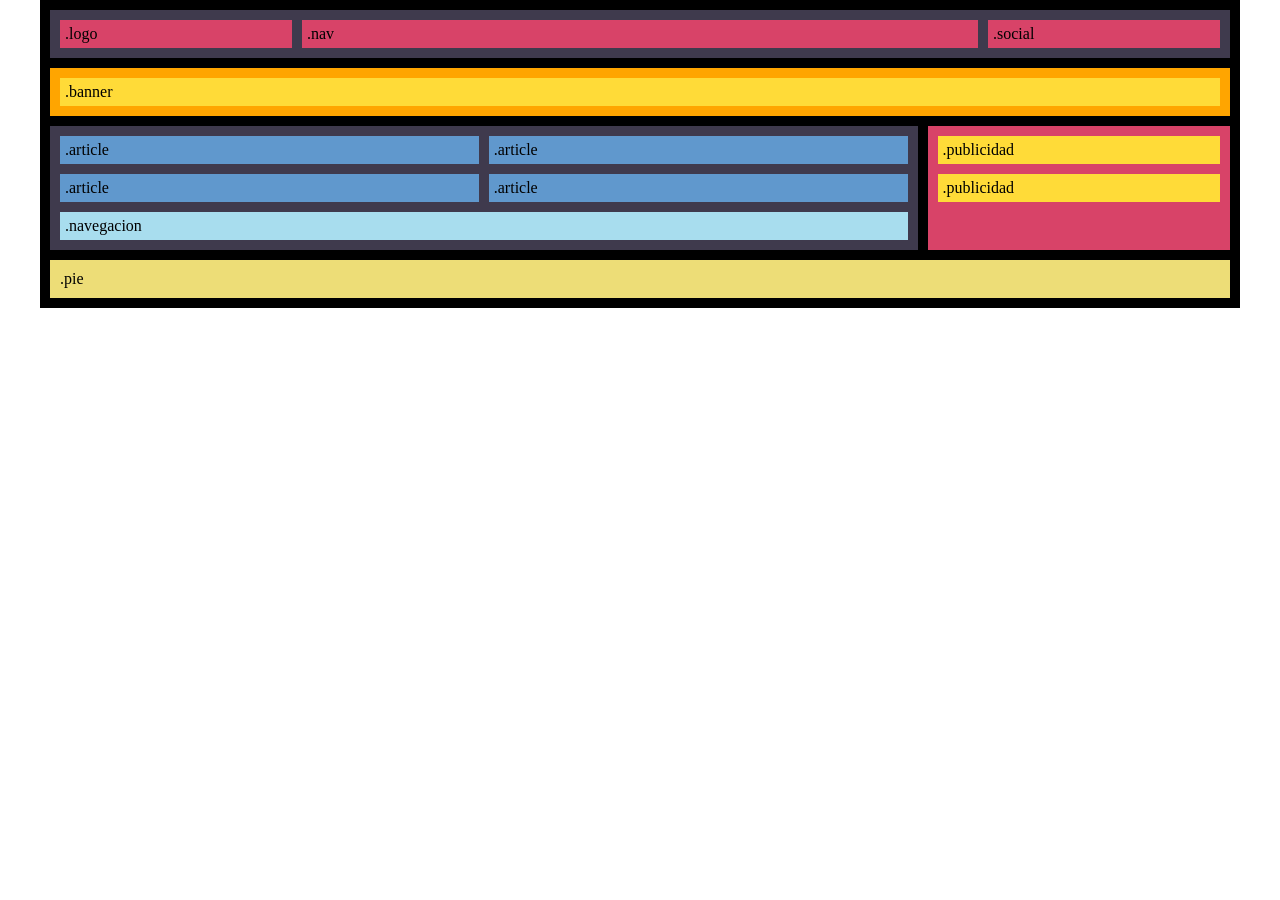
<file: level1/index.html>
<!DOCTYPE html>
<html lang="en">
<head>
    <meta charset="UTF-8">
    <meta name="viewport" content="width=device-width, initial-scale=1.0">
    <title>Exercise1</title>
    <link rel="stylesheet" href="css/style.css">
</head>
<body>
    <div class="container">
        <header>
            <div class="logo">.logo</div>
            <nav>.nav</nav>
            <!-- tendría que ponerle class al nav? -->
            <div class="social">.social</div>            
        </header>

        <section class="banner-wrapper">
            <div class="banner">.banner</div>
        </section>

        <main>
            <div class="content">
                <article>.article</article>
                <article>.article</article>
                <article>.article</article>
                <article>.article</article>
                <div class="navegacion">.navegacion</div>
            </div>

            <aside>
                <div class="publicidad">.publicidad</div>
                <div class="publicidad">.publicidad</div>
            </aside>
        </main>

        <footer>.pie</footer>

    </div>
   
</body>
</html>
</file>
<file: level1/css/style.css>
/* Reset básico que propone claude */
* {
  margin: 0;
  padding: 0;
  box-sizing: border-box;
}

.container {
    max-width:1200px;
    margin: 0 auto;
    background-color: #000000;
    padding: 10px;
    display: flex;
    flex-direction: column;
    gap: 10px;   
}

header{
    display: flex;
    gap: 10px;
    background-color: #3f3a4d;
    padding: 10px;
}

.logo{
    background-color: #d84368;
    padding: 5px;
    flex: 1;
}

nav{
    background-color: #d84368;
    padding: 5px;
    flex: 3;
}

.social{
    background-color: #d84368;
    padding: 5px;
    flex: 1;
    }

.banner-wrapper{
    background-color: orange;
    padding: 10px;
}

.banner{
    background-color: #ffdb38;
    padding: 5px;
}

main{
    display: flex;
    gap: 10px;
}

.content{
    display: flex;
    gap: 10px;
    flex-wrap: wrap;
    background-color: #3f3a4d;
    padding: 10px;
    flex: 3;
}

article{
    background-color: #6098cd;
    padding: 5px;
    flex: 1 1 45%;
}

.navegacion{
    background-color: #a8ddee;
    padding: 5px;
    flex: 1 1 100%;
}

aside{
    background-color: #d84368;
    padding: 10px;
    display: flex;
    flex-direction: column;
    gap: 10px;
    flex: 1;
}

.publicidad{
    background-color: #ffdb38;
    padding: 5px;
}

footer{
    background-color: #eddd77;
    padding: 10px;
}

@media (max-width: 900px){
    header{
        flex-direction: column;
    }
    main{
        flex-direction: column;
    }
    .content, aside {
        flex: none;
        /* en este caso no aplica porque no hay una altura definida en en main y simplemente se apilan */
    }

}

@media (max-width: 400px){
    article{
        flex: 1 1 100%;
        /* también podríamos poner en el .content un flex-direction column y align-items: stretch */
    }


}
</file>
<file: Nivell1/css/style.css>
* {
  margin: 0;
  padding: 0;
  box-sizing: border-box;
}

.container {
    max-width:1200px;
    margin: 0 auto;
    background-color: #000000;
    padding: 10px;
    display: flex;
    flex-direction: column;
    gap: 10px;   
}

header{
    display: flex;
    gap: 10px;
    background-color: #3f3a4d;
    padding: 10px;
}

.logo{
    background-color: #d84368;
    padding: 5px;
    flex: 1;
}

nav{
    background-color: #d84368;
    padding: 5px;
    flex: 3;
}

.social{
    background-color: #d84368;
    padding: 5px;
    flex: 1;
    }

.banner-wrapper{
    background-color: orange;
    padding: 10px;
}

.banner{
    background-color: #ffdb38;
    padding: 5px;
}

main{
    display: flex;
    gap: 10px;
}

.content{
    display: flex;
    gap: 10px;
    flex-wrap: wrap;
    background-color: #3f3a4d;
    padding: 10px;
    flex: 3;
}

article{
    background-color: #6098cd;
    padding: 5px;
    flex: 1 1 45%;
}

.navegacion{
    background-color: #a8ddee;
    padding: 5px;
    flex: 1 1 100%;
}

aside{
    background-color: #d84368;
    padding: 10px;
    display: flex;
    flex-direction: column;
    gap: 10px;
    flex: 1;
}

.publicidad{
    background-color: #ffdb38;
    padding: 5px;
}

footer{
    background-color: #eddd77;
    padding: 10px;
}

@media (max-width: 900px){
    header{
        flex-direction: column;
    }
    main{
        flex-direction: column;
    }
}

@media (max-width: 600px){
    article{
        flex: 1 1 100%;
        /* también podríamos poner en el .content un flex-direction column y align-items: stretch */
    }


}
</file>
